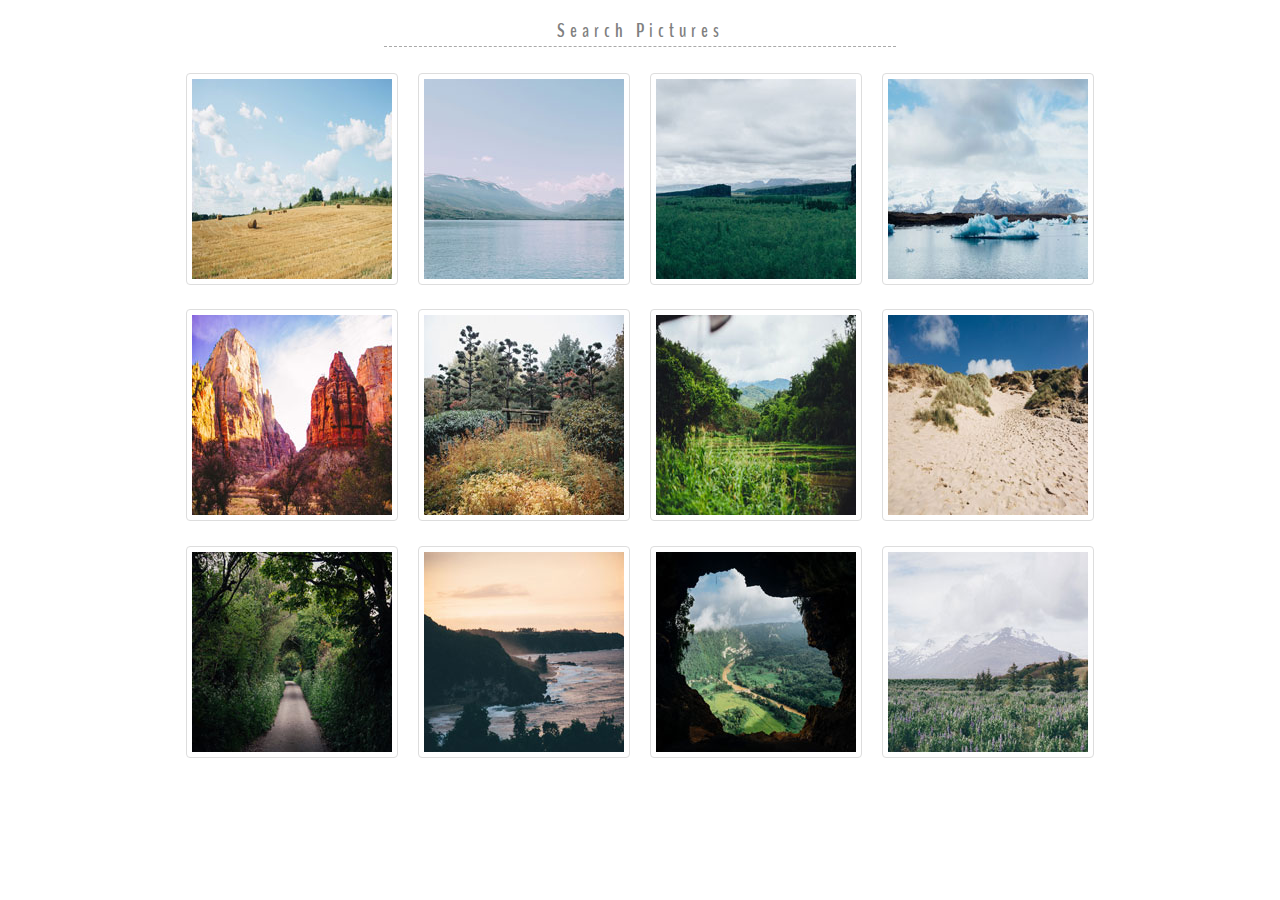
<file: index.html>
<!DOCTYPE html>
<html lang="en">
<head>
	<title>Treehouse Photo Gallery</title>
	<link rel="stylesheet" type="text/css" href="css/normalize.css">
	<link rel="stylesheet" type="text/css" href="css/my_reset.css">
	<link rel="stylesheet" type="text/css" href="css/baguetteBox.css">
	<link rel="stylesheet" type="text/css" href="css/main.css">
	<link href="https://fonts.googleapis.com/css?family=BenchNine" rel="stylesheet">
</head>
<body>
	<header>
		<div class="inputNav">
			<input placeholder="Search Pictures" id="search" name="search" type="text" data-list=".pictures">
		</div>
	</header>
	<section class="container">
		<div class="flex gallery pictures" >
				<a href="photos/01.jpg" title="I love hay bales. Took this snap on a drive through the countryside past some straw fields." >
					<img src="photos/thumbnails/01.jpg" class="item" alt="straw field">
				</a>
				<a href="photos/02.jpg" title="The lake was so calm today. We had a great view of the snow on the mountains from here." >
					<img src="photos/thumbnails/02.jpg" class="item" alt="mountains">
				</a>
				<a href="photos/03.jpg" title="I hiked to the top of the mountain and got this picture of the canyon and trees below." >
					<img src="photos/thumbnails/03.jpg" class="item" alt="canyon">
				</a>
				<a href="photos/04.jpg" title="It was amazing to see an iceberg up close, it was so cold but didn’t snow today." >
					<img src="photos/thumbnails/04.jpg" class="item" alt="iceberg">
				</a>
				<a href="photos/05.jpg" title="The red cliffs were beautiful. It was really hot in the desert but we did a lot of walking through the canyons." >
					<img src="photos/thumbnails/05.jpg" class="item" alt="cliffs">
				</a>	
				<a href="photos/06.jpg" title="Fall is coming, I love when the leaves on the trees start to change color.">
					<img src="photos/thumbnails/06.jpg" class="item"  alt="leaves">
				</a>
				<a href="photos/07.jpg" title="I drove past this plantation yesterday, everything is so green!" >
					<img src="photos/thumbnails/07.jpg" class="item" alt="plantation">
				</a>		
				<a href="photos/08.jpg" title="My summer vacation to the Oregon Coast. I love the sandy dunes" >
					<img src="photos/thumbnails/08.jpg" class="item" alt="sandy dunes">
				</a>
			
				<a href="photos/09.jpg" title="We enjoyed a quiet stroll down this countryside lane." >
					<img src="photos/thumbnails/09.jpg" class="item" alt="countryside">
				</a>
				<a href="photos/10.jpg" title="Sunset at the coast! The sky turned a lovely shade of orange." >
					<img src="photos/thumbnails/10.jpg" class="item" alt="Sunset">
				</a>	
				<a href="photos/11.jpg" title="I did a tour of a cave today and the view of the landscape below was breathtaking." >
					<img src="photos/thumbnails/11.jpg" class="item" alt="beautiful view">
				</a>	
				<a href="photos/12.jpg" title="I walked through this meadow of bluebells and got a good view of the snow on the mountain before the fog came in.">
					<img src="photos/thumbnails/12.jpg" class="item" alt="snow w/ fog">
				</a>
				
		</div>
	</section>
	<footer></footer>
	<script type="text/javascript" src="js/jquery-3.3.1.min.js"></script>
	<script type="text/javascript" src="js/baguetteBox.js"></script>
	<script type="text/javascript" src="js/jquery.hideseek.js"></script>
	<script type="text/javascript" src="js/main.js"></script>
</body>
</html>
</file>
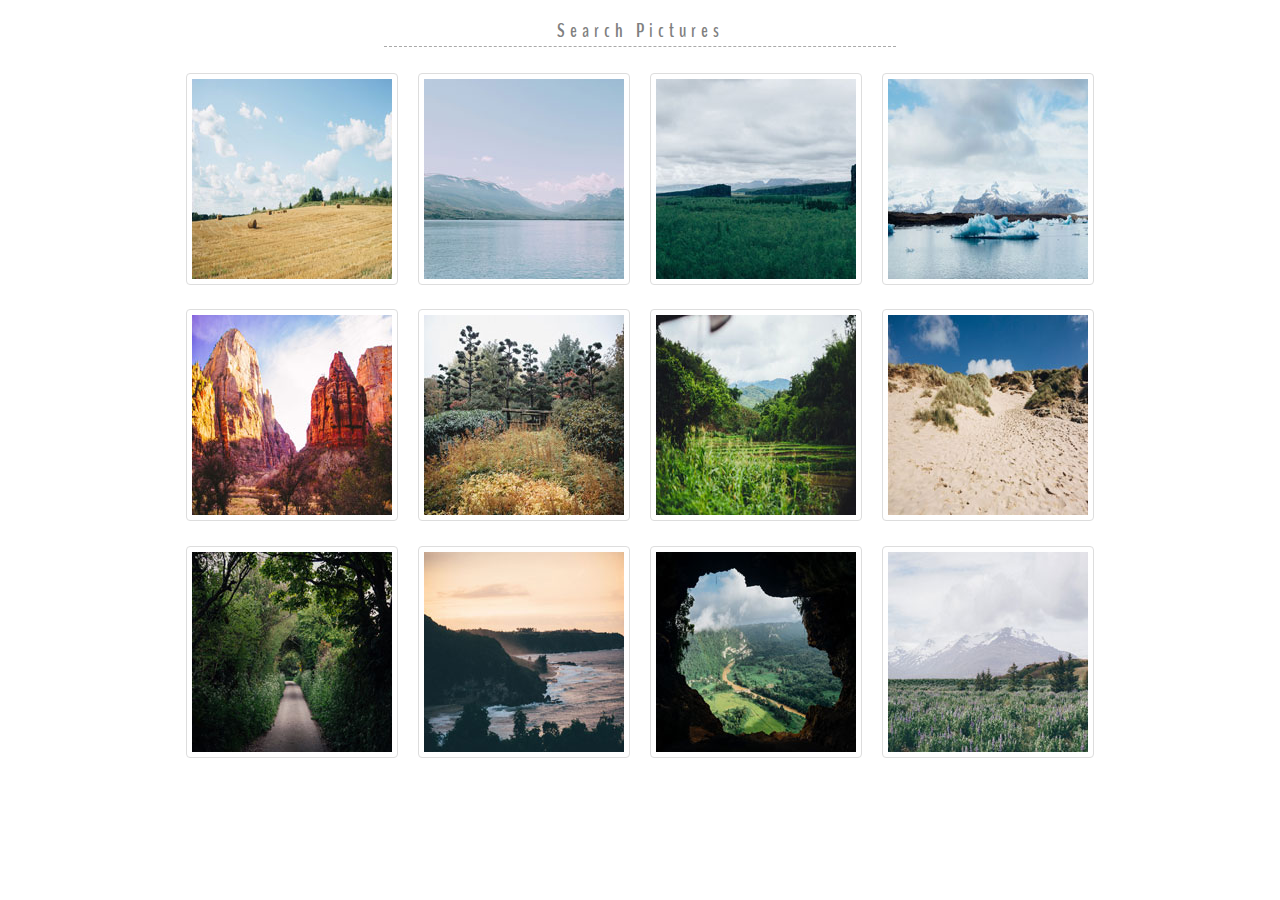
<file: photogallery.html>
<!DOCTYPE html>
<html lang="en">
<head>
	<title>Treehouse Photo Gallery</title>
	<link rel="stylesheet" type="text/css" href="css/normalize.css">
	<link rel="stylesheet" type="text/css" href="css/my_reset.css">
	<link rel="stylesheet" type="text/css" href="css/baguetteBox.css">
	<link rel="stylesheet" type="text/css" href="css/main.css">
	<link href="https://fonts.googleapis.com/css?family=BenchNine" rel="stylesheet">
</head>
<body>
	<header>
		<div class="inputNav">
			<input placeholder="Search Pictures" id="search" name="search" type="text" data-list=".pictures">
		</div>
	</header>
	<section class="container">
		<div class="flex gallery pictures" >
				<a href="photos/01.jpg" title="I love hay bales. Took this snap on a drive through the countryside past some straw fields." >
					<img src="photos/thumbnails/01.jpg" class="item" alt="straw field">
				</a>
				<a href="photos/02.jpg" title="The lake was so calm today. We had a great view of the snow on the mountains from here." >
					<img src="photos/thumbnails/02.jpg" class="item" alt="mountains">
				</a>
				<a href="photos/03.jpg" title="I hiked to the top of the mountain and got this picture of the canyon and trees below." >
					<img src="photos/thumbnails/03.jpg" class="item" alt="canyon">
				</a>
				<a href="photos/04.jpg" title="It was amazing to see an iceberg up close, it was so cold but didn’t snow today." >
					<img src="photos/thumbnails/04.jpg" class="item" alt="iceberg">
				</a>
				<a href="photos/05.jpg" title="The red cliffs were beautiful. It was really hot in the desert but we did a lot of walking through the canyons." >
					<img src="photos/thumbnails/05.jpg" class="item" alt="cliffs">
				</a>	
				<a href="photos/06.jpg" title="Fall is coming, I love when the leaves on the trees start to change color.">
					<img src="photos/thumbnails/06.jpg" class="item"  alt="leaves">
				</a>
				<a href="photos/07.jpg" title="I drove past this plantation yesterday, everything is so green!" >
					<img src="photos/thumbnails/07.jpg" class="item" alt="plantation">
				</a>		
				<a href="photos/08.jpg" title="My summer vacation to the Oregon Coast. I love the sandy dunes" >
					<img src="photos/thumbnails/08.jpg" class="item" alt="sandy dunes">
				</a>
			
				<a href="photos/09.jpg" title="We enjoyed a quiet stroll down this countryside lane." >
					<img src="photos/thumbnails/09.jpg" class="item" alt="countryside">
				</a>
				<a href="photos/10.jpg" title="Sunset at the coast! The sky turned a lovely shade of orange." >
					<img src="photos/thumbnails/10.jpg" class="item" alt="Sunset">
				</a>	
				<a href="photos/11.jpg" title="I did a tour of a cave today and the view of the landscape below was breathtaking." >
					<img src="photos/thumbnails/11.jpg" class="item" alt="beautiful view">
				</a>	
				<a href="photos/12.jpg" title="I walked through this meadow of bluebells and got a good view of the snow on the mountain before the fog came in.">
					<img src="photos/thumbnails/12.jpg" class="item" alt="snow w/ fog">
				</a>
		</div>
	</section>
	<footer></footer>
	<script type="text/javascript" src="js/jquery-3.3.1.min.js"></script>
	<script type="text/javascript" src="js/baguetteBox.js"></script>
	<script type="text/javascript" src="js/jquery.hideseek.js"></script>
	<script type="text/javascript" src="js/main.js"></script>
</body>
</html>
</file>
<file: css/baguetteBox.css>
/*!
 * baguetteBox.js
 * @author  feimosi
 * @version 1.11.0
 * @url https://github.com/feimosi/baguetteBox.js
 */
#baguetteBox-overlay {
  display: none;
  opacity: 0;
  position: fixed;
  overflow: hidden;
  top: 0;
  left: 0;
  width: 100%;
  height: 100%;
  z-index: 1000000;
  background-color: #222;
  background-color: rgba(0, 0, 0, 0.8);
  -webkit-transition: opacity .5s ease;
  transition: opacity .5s ease; }
  #baguetteBox-overlay.visible {
    opacity: 1; }
  #baguetteBox-overlay .full-image {
    display: inline-block;
    position: relative;
    width: 100%;
    height: 100%;
    text-align: center; }
    #baguetteBox-overlay .full-image figure {
      display: inline;
      margin: 0;
      height: 100%; }
    #baguetteBox-overlay .full-image img {
      display: inline-block;
      width: auto;
      height: auto;
      max-height: 100%;
      max-width: 100%;
      vertical-align: middle;
      -webkit-box-shadow: 0 0 8px rgba(0, 0, 0, 0.6);
         -moz-box-shadow: 0 0 8px rgba(0, 0, 0, 0.6);
              box-shadow: 0 0 8px rgba(0, 0, 0, 0.6); }
    #baguetteBox-overlay .full-image figcaption {
      display: block;
      position: absolute;
      bottom: 0;
      width: 100%;
      text-align: center;
      line-height: 1.8;
      white-space: normal;
      color: #ccc;
      background-color: #000;
      background-color: rgba(0, 0, 0, 0.6);
      font-family: sans-serif; }
    #baguetteBox-overlay .full-image:before {
      content: "";
      display: inline-block;
      height: 50%;
      width: 1px;
      margin-right: -1px; }

#baguetteBox-slider {
  position: absolute;
  left: 0;
  top: 0;
  height: 100%;
  width: 100%;
  white-space: nowrap;
  -webkit-transition: left .4s ease, -webkit-transform .4s ease;
  transition: left .4s ease, -webkit-transform .4s ease;
  transition: left .4s ease, transform .4s ease;
  transition: left .4s ease, transform .4s ease, -webkit-transform .4s ease, -moz-transform .4s ease; }
  #baguetteBox-slider.bounce-from-right {
    -webkit-animation: bounceFromRight .4s ease-out;
            animation: bounceFromRight .4s ease-out; }
  #baguetteBox-slider.bounce-from-left {
    -webkit-animation: bounceFromLeft .4s ease-out;
            animation: bounceFromLeft .4s ease-out; }

@-webkit-keyframes bounceFromRight {
  0% {
    margin-left: 0; }
  50% {
    margin-left: -30px; }
  100% {
    margin-left: 0; } }

@keyframes bounceFromRight {
  0% {
    margin-left: 0; }
  50% {
    margin-left: -30px; }
  100% {
    margin-left: 0; } }

@-webkit-keyframes bounceFromLeft {
  0% {
    margin-left: 0; }
  50% {
    margin-left: 30px; }
  100% {
    margin-left: 0; } }

@keyframes bounceFromLeft {
  0% {
    margin-left: 0; }
  50% {
    margin-left: 30px; }
  100% {
    margin-left: 0; } }

.baguetteBox-button#next-button, .baguetteBox-button#previous-button {
  top: 50%;
  top: calc(50% - 30px);
  width: 44px;
  height: 60px; }

.baguetteBox-button {
  position: absolute;
  cursor: pointer;
  outline: none;
  padding: 0;
  margin: 0;
  border: 0;
  -moz-border-radius: 15%;
       border-radius: 15%;
  background-color: #323232;
  background-color: rgba(50, 50, 50, 0.5);
  color: #ddd;
  font: 1.6em sans-serif;
  -webkit-transition: background-color .4s ease;
  transition: background-color .4s ease; }
  .baguetteBox-button:focus, .baguetteBox-button:hover {
    background-color: rgba(50, 50, 50, 0.9); }
  .baguetteBox-button#next-button {
    right: 2%; }
  .baguetteBox-button#previous-button {
    left: 2%; }
  .baguetteBox-button#close-button {
    top: 20px;
    right: 2%;
    right: calc(2% + 6px);
    width: 30px;
    height: 30px; }
  .baguetteBox-button svg {
    position: absolute;
    left: 0;
    top: 0; }

/*
    Preloader
    Borrowed from http://tobiasahlin.com/spinkit/
*/
.baguetteBox-spinner {
  width: 40px;
  height: 40px;
  display: inline-block;
  position: absolute;
  top: 50%;
  left: 50%;
  margin-top: -20px;
  margin-left: -20px; }

.baguetteBox-double-bounce1,
.baguetteBox-double-bounce2 {
  width: 100%;
  height: 100%;
  -moz-border-radius: 50%;
       border-radius: 50%;
  background-color: #fff;
  opacity: .6;
  position: absolute;
  top: 0;
  left: 0;
  -webkit-animation: bounce 2s infinite ease-in-out;
          animation: bounce 2s infinite ease-in-out; }

.baguetteBox-double-bounce2 {
  -webkit-animation-delay: -1s;
          animation-delay: -1s; }

@-webkit-keyframes bounce {
  0%, 100% {
    -webkit-transform: scale(0);
            transform: scale(0); }
  50% {
    -webkit-transform: scale(1);
            transform: scale(1); } }

@keyframes bounce {
  0%, 100% {
    -webkit-transform: scale(0);
       -moz-transform: scale(0);
            transform: scale(0); }
  50% {
    -webkit-transform: scale(1);
       -moz-transform: scale(1);
            transform: scale(1); } }
</file>
<file: css/main.css>
html {
  font-family: "BenchNine", sans-serif;
}

.inputNav {
  display: flex;
  justify-content: center;
  margin: 1.6rem 0;
}
.inputNav input {
  background-color: transparent;
  border: none;
  border-bottom: 0.1rem dashed darkgrey;
  line-height: 3rem;
  width: 95%;
  text-align: center;
  font-size: 2rem;
  color: dimgrey;
  letter-spacing: 0.1rem;
}
.inputNav input:focus {
  outline: none;
}
.inputNav input::placeholder {
  letter-spacing: 0.5rem;
  font-size: 2rem;
  font-weight: 900;
  color: grey;
}
@media (min-width: 550px) {
  .inputNav input {
    width: 40%;
  }
}

.flex {
  margin: 0 auto;
  display: flex;
  flex-direction: column;
  justify-content: center;
}
@media (min-width: 550px) {
  .flex {
    flex-wrap: wrap;
    flex-direction: row;
  }
}

div {
  text-align: center;
  margin: 0;
}

img {
  border: 0.1rem solid #ddd;
  padding: 0.5rem;
  border-radius: 0.4rem;
  text-align: center;
}
img:hover {
  box-shadow: 0 0 5px grey;
  transition: box-shadow 500ms;
}

.item {
  flex-grow: 1;
  flex-shrink: 1;
  flex-basis: 25%;
  margin: 1rem 1rem;
}

.container {
  max-width: 1000px;
}

/*# sourceMappingURL=main.css.map */
</file>
